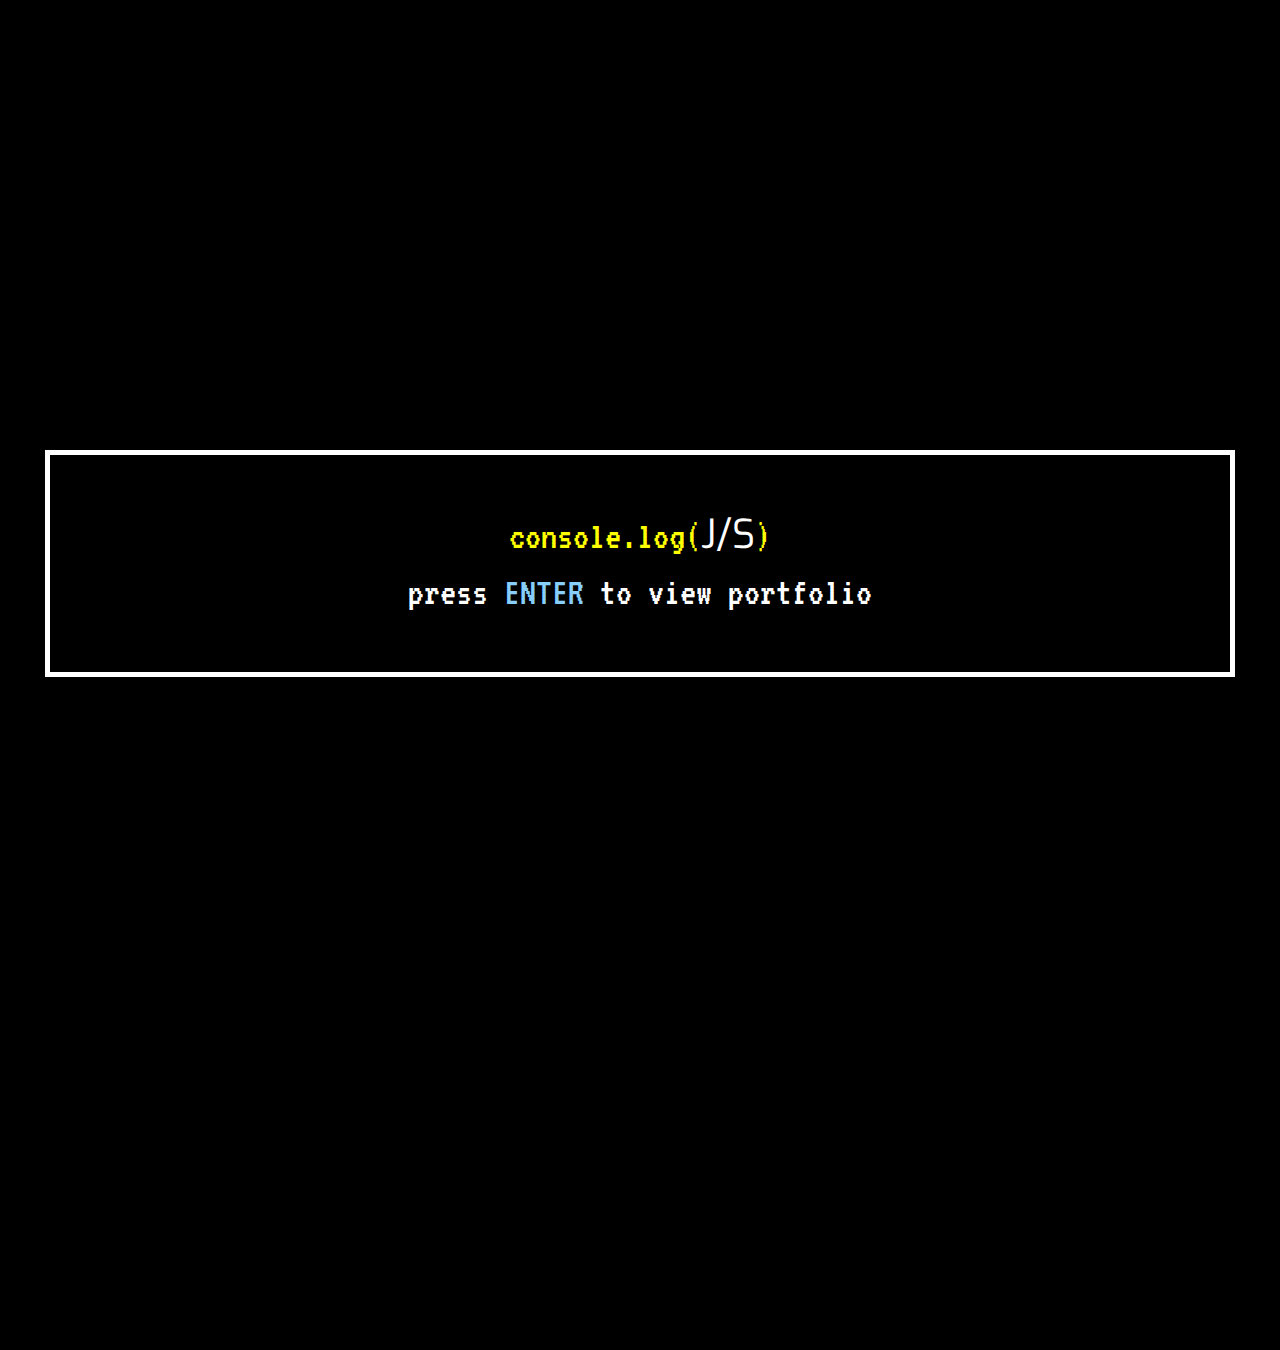
<file: index.html>
<!DOCTYPE html>
<html lang="en">
<head>
    <meta charset="UTF-8">
    <meta http-equiv="X-UA-Compatible" content="IE=edge">
    <meta name="viewport" content="width=device-width, initial-scale=1.0">
    <link rel="stylesheet" href="./Assets//css/reset.css">
    <link rel="stylesheet" href="./Assets/css/index.css">
    <link rel="preconnect" href="https://fonts.googleapis.com">
    <link rel="preconnect" href="https://fonts.gstatic.com" crossorigin>
    <link href="https://fonts.googleapis.com/css2?family=Audiowide&family=DotGothic16&family=Exo:wght@100&family=Just+Me+Again+Down+Here&family=Sirin+Stencil&family=Tapestry&family=VT323&family=Wire+One&display=swap" rel="stylesheet">
 </head>

<body>

    <header>
        <p class="log">console.log(<span class="concole" id="blink" >J/S</span>)</p> 
        <br>
        <a href="https://jimmysolis.github.io/Challenge2Portfolio/homePage.html" style="text-decoration: none;" class="textGo">press <span style="color: lightskyblue ;">ENTER </span>  to view portfolio </a> 
    </header>

    <script src="./Assets/script.js"></script>

</body>
</html>
</file>
<file: Assets/css/index.css>
* {
    background-color:  #000000;
    box-sizing: border-box;
}

header p {
    font-family: 'VT323', monospace;
}

header {
    padding: 60px;
    border: 5px solid #fff;
    margin: 50vh 5vh;
    display: grid;
    justify-content: center;
    text-align: center;
    
}

.textGo{
    font-size: 40px;
    color: rgb(255, 255, 255);
    justify-content: center;
    text-align: center;
    font-family: 'VT323', monospace;;

}

.log {
    font-size: 40px;
    color: yellow;
   text-align: center;
}

.concole{
    color: #ffff;
    font-family:'Exo', sans-serif;
   
}
</file>
